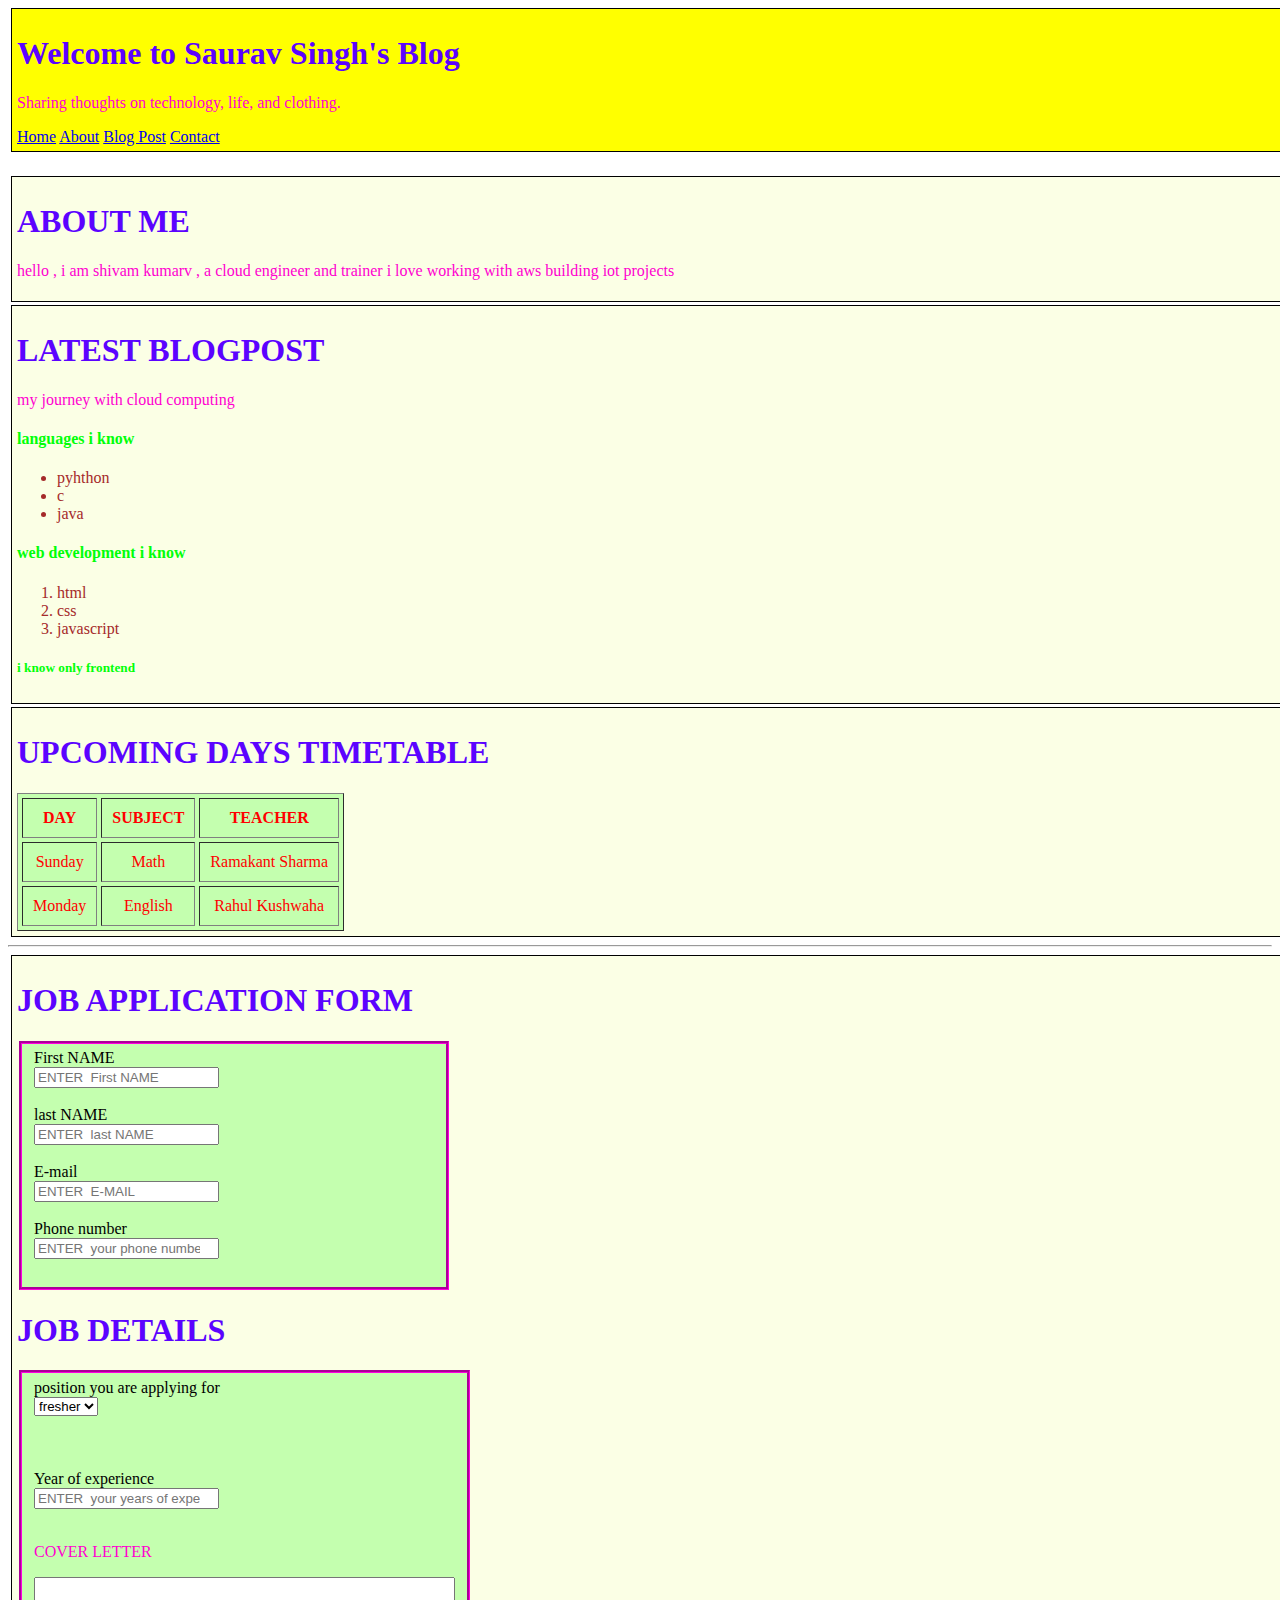
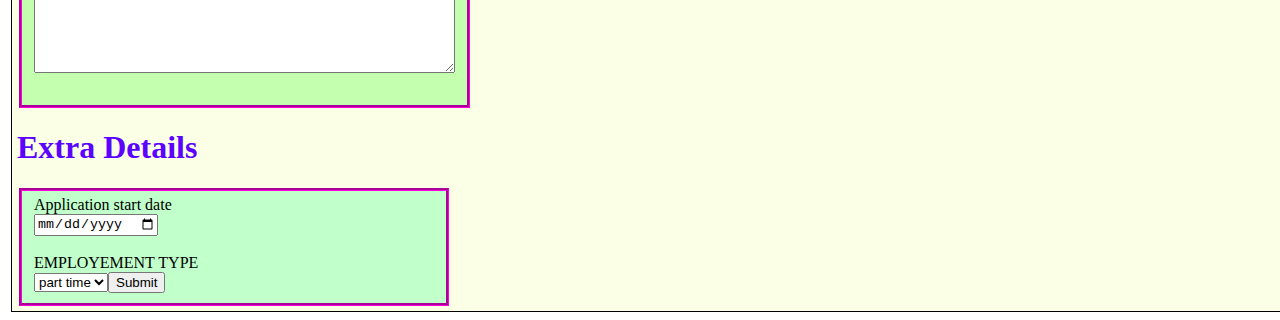
<file: index.html>
<!DOCTYPE html>
<html>
<head>
  <meta charset="UTF-8">
  <meta name="viewport" content="width=device-width, initial-scale=1.0">
  <title>Saurav Singh's Blog</title>
  <link rel="stylesheet" type="text/css" href="style.css">
</head>
<body>
  <div id="one">
    <h1>Welcome to Saurav Singh's Blog</h1>
    <p>Sharing thoughts on technology, life, and clothing.</p>
    <a href="https://home.com/">Home</a> 
    <a href="https://about.com/">About</a> 
    <a href="https://blogpost.com/">Blog Post</a> 
    <a href="https://contact.com/">Contact</a>
  </div>

    <br><div>
<h1>ABOUT ME</h1>
<p>hello , i am shivam kumarv , a cloud engineer and trainer i love working with aws building iot projects
</p>
</div>


<div>
    <h1> LATEST BLOGPOST</h1>
    <p> my journey with cloud computing</p>
    <h4>languages i know</h4>
   
<ul id="ul">
  <li>pyhthon</li>
  <li>c</li>
  <li>java</li>
</ul>  


    <h4 id="h4">web development i know </h4>
    
<ol id="ol">
  <li>html</li>
  <li>css</li>
  <li>javascript</li>
</ol>  

    <h5>i know only frontend</h5>
</div>


<div id="last" style="text-align: center;">
  <h1 ID="O">UPCOMING DAYS TIMETABLE</h1>
  <table id="table" border="1" cellpadding="10" cellspacing="4" style="margin: 2;">
    <tr id="pink">
      <th>DAY</th>
      <th>SUBJECT</th>
      <th>TEACHER</th>
    </tr>
    <tr>
      <td>Sunday</td>
      <td>Math</td>
      <td>Ramakant Sharma</td>
    </tr>
    <tr>
      <td>Monday</td>
      <td>English</td>
      <td>Rahul Kushwaha</td>
    </tr>
  </table>
</div>
<hr>
<div>
   
<head>
  
    <Style>
        h1{
            color: rgb(91, 3, 255);
        }
        #first{
            border-color: rgb(255, 0, 225);
           border-width: 3px;
           width: 400px;
            background-color: rgb(196, 255, 175);
        }
       #second{
        border-color: rgb(255, 0, 225);
           border-width: 3px;
           width: 100px;
  background-color: rgb(196, 255, 175);       }
       #third{
 border-color: rgb(255, 0, 225);
           border-width: 3px;
           width: 400px;
           background-color: rgb(193, 255, 203);
       }
       #ex{
 border-color: rgb(255, 0, 225);
           border-width: 2px;
           width: 400;
            height:200;  
            }

    </Style>
</head>
<body>
    <h1>JOB APPLICATION FORM</h1>
    <nav>
        <fieldset id="first">
         <label for="full name">First NAME</label>
         <br>  
         <input type="TEXT"  placeholder="ENTER  First NAME"/>
         <br>
         <br>
         <label for="full name">last NAME</label>
         <br>  
         <input type="TEXT"  placeholder="ENTER  last NAME"/>
         <br><br>
         <label for="E-mail">E-mail</label>
         <br>  
         <input type="TEXT"  placeholder="ENTER  E-MAIL"/>
         <br><br>
          <label for="phone">Phone number</label>
         <br>  
         <input type="number" placeholder="ENTER  your phone number"/>
         <br><br></fieldset>
    </nav>
    <h1>JOB DETAILS</h1>
    <nav>
        <fieldset id="first">
        <label for="position">position you are applying for</label>
        <br>
        <select name="position" id="pos">
        <option value="fresher">fresher</option>
        <option value="intern">intern</option>
        <option value="hr">ceo</option>
         <option value="ceo">hr</option>
  </select>
  <br><br>
         <br>
         <br>
         <label for="number">Year of experience</label>
         <br>  
         <input type="number"  placeholder="ENTER  your years of experience "/>
         <br><br>
  
<p><label for="w3review">COVER LETTER</label></p>

<textarea id="w3review"  rows="6" cols="50">
</textarea>
         <br><br></fieldset>
    </nav>
    <h1>Extra Details</h1>
   <nav>
        <fieldset id="third">
        <label for="date">Application start date</label>
        <br>
         <input type="date" id="birthday" name="birthday">
         <br><br>
         <label for="position">EMPLOYEMENT TYPE</label>
        <br>
        <select name="Employement type" id="type">
        <option value="parttime">part time</option>
        <option value="intern">full time</option>
        <br>
        <br>
        <br>
        <input type="submit" value="Submit">
    </fieldset>
    </nav>


</div>

</body>
</html>
</file>
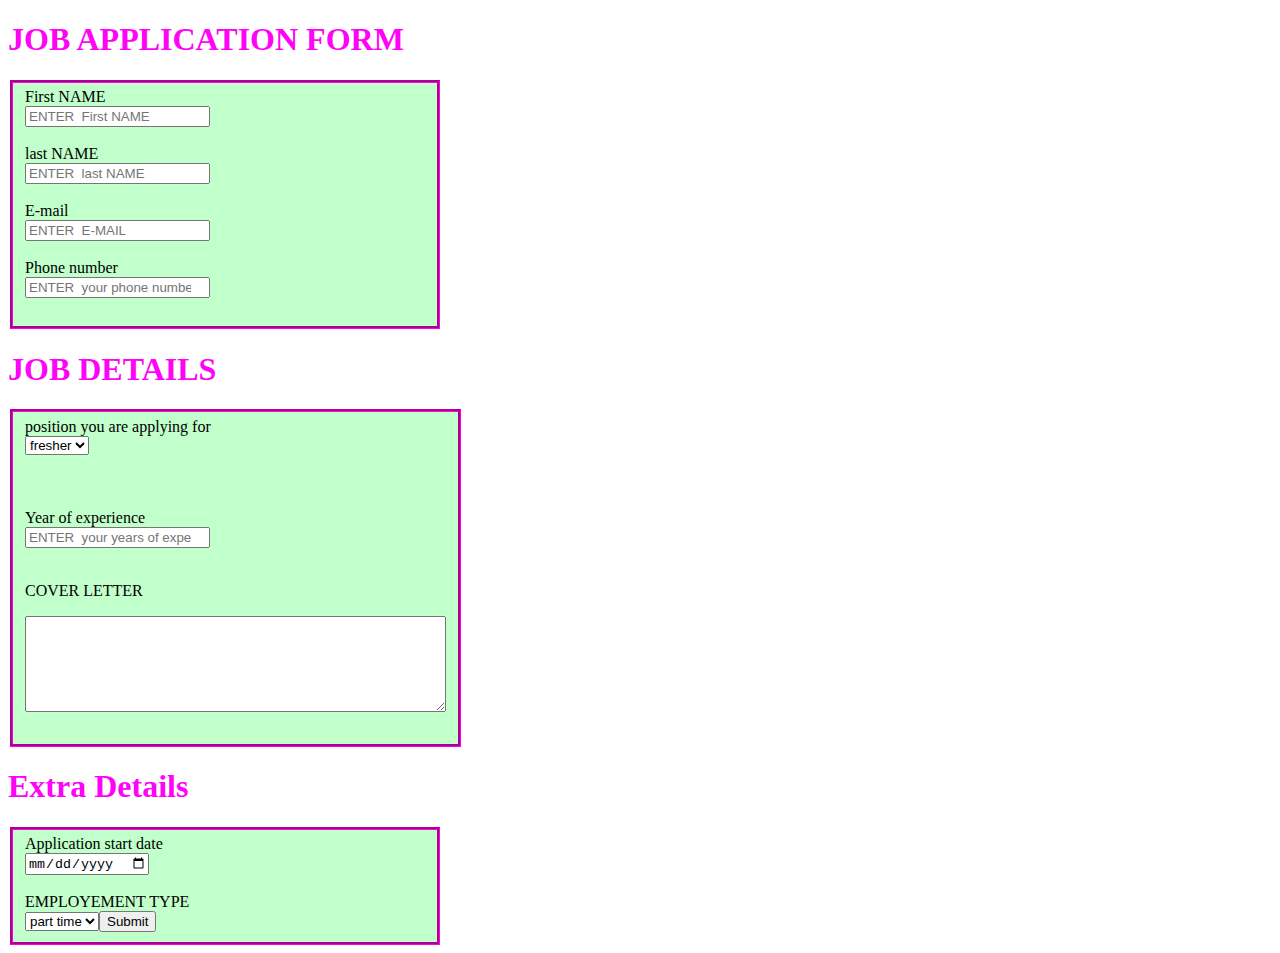
<file: css2.html>
<!DOCTYPE html>
<html lang="en">
<head>
    <meta charset="UTF-8">
    <meta name="viewport" content="width=device-width, initial-scale=1.0">
    <title></title>
    <Style>
        h1{
            color: rgb(255, 3, 247);
        }
        #first{
            border-color: rgb(255, 0, 225);
           border-width: 3px;
           width: 400px;
           background-color: rgb(193, 255, 203);
        }
       #second{
        border-color: rgb(255, 0, 225);
           border-width: 3px;
           width: 100px;
           background-color: rgb(193, 255, 203);
       }
       #third{
 border-color: rgb(255, 0, 225);
           border-width: 3px;
           width: 400px;
           background-color: rgb(193, 255, 203);
       }
       #ex{
 border-color: rgb(255, 0, 225);
           border-width: 2px;
           width: 400;
            height:200;  
            }

    </Style>
</head>
<body>
    <h1>JOB APPLICATION FORM</h1>
    <nav>
        <fieldset id="first">
         <label for="full name">First NAME</label>
         <br>  
         <input type="TEXT"  placeholder="ENTER  First NAME"/>
         <br>
         <br>
         <label for="full name">last NAME</label>
         <br>  
         <input type="TEXT"  placeholder="ENTER  last NAME"/>
         <br><br>
         <label for="E-mail">E-mail</label>
         <br>  
         <input type="TEXT"  placeholder="ENTER  E-MAIL"/>
         <br><br>
          <label for="phone">Phone number</label>
         <br>  
         <input type="number" placeholder="ENTER  your phone number"/>
         <br><br></fieldset>
    </nav>
    <h1>JOB DETAILS</h1>
    <nav>
        <fieldset id="first">
        <label for="position">position you are applying for</label>
        <br>
        <select name="position" id="pos">
        <option value="fresher">fresher</option>
        <option value="intern">intern</option>
        <option value="hr">ceo</option>
         <option value="ceo">hr</option>
  </select>
  <br><br>
         <br>
         <br>
         <label for="number">Year of experience</label>
         <br>  
         <input type="number"  placeholder="ENTER  your years of experience "/>
         <br><br>
  
<p><label for="w3review">COVER LETTER</label></p>

<textarea id="w3review"  rows="6" cols="50">
</textarea>
         <br><br></fieldset>
    </nav>
    <h1>Extra Details</h1>
   <nav>
        <fieldset id="third">
        <label for="date">Application start date</label>
        <br>
         <input type="date" id="birthday" name="birthday">
         <br><br>
         <label for="position">EMPLOYEMENT TYPE</label>
        <br>
        <select name="Employement type" id="type">
        <option value="parttime">part time</option>
        <option value="intern">full time</option>
        <br>
        <br>
        <br>
        <input type="submit" value="Submit">
    </fieldset>
    </nav>

</body>
</html>
</file>
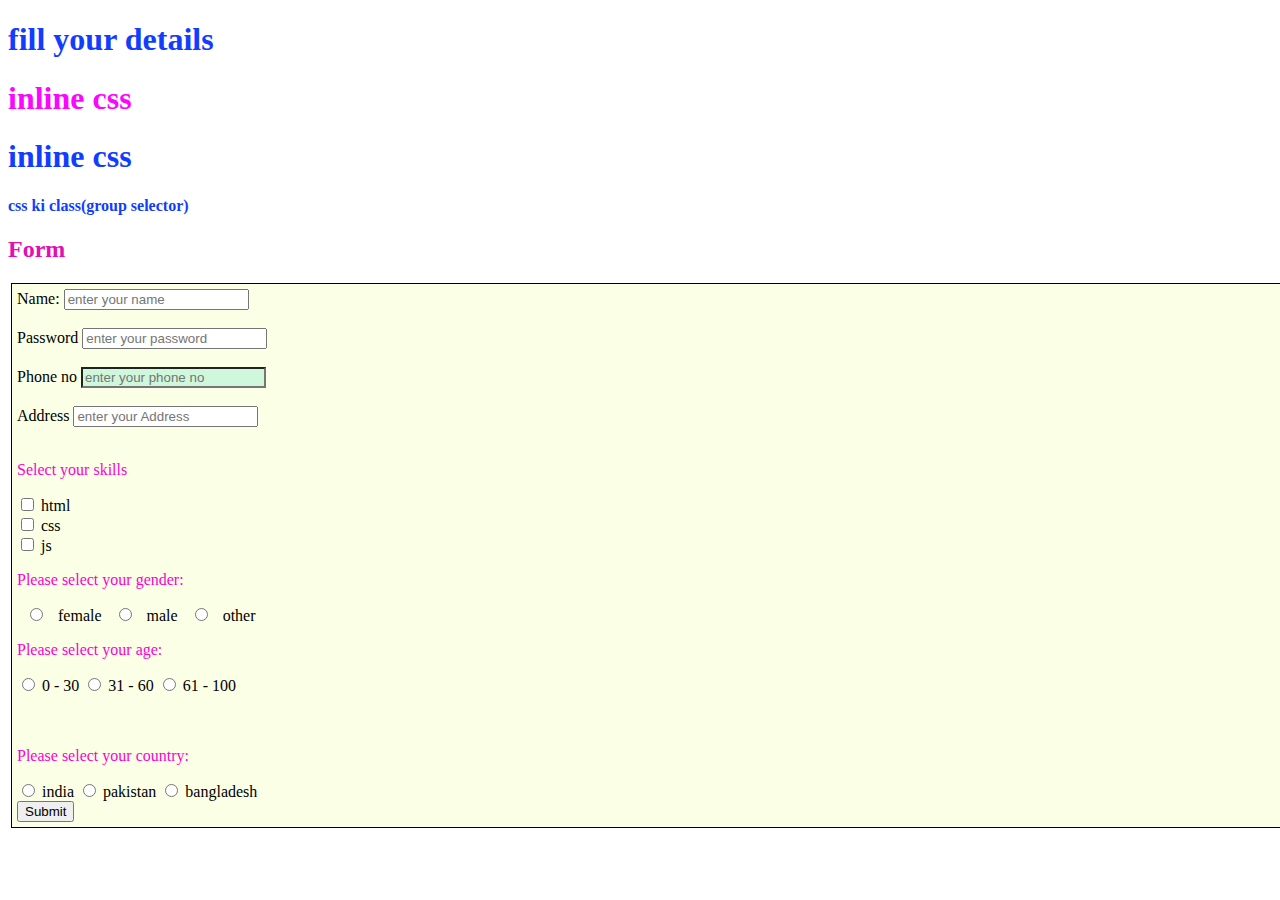
<file: form.html>
<!DOCTYPE html>
<html lang="en">

<head>
  <meta charset="UTF-8">
  <meta name="viewport" content="width=device-width, initial-scale=1.0">
  <title>Form</title>
  <link rel="stylesheet" href="style.css">
  <style>
    h1,h4 {
      color: rgb(17, 61, 255);
    }
    #number{
        background-color: rgb(207, 247, 220);
    }
  </style>
</head>

<body>
    <nav>
        <h1 >fill your details </h1>
    <h1 style="color:rgb(253, 6, 253)">inline css </h1>
    
    <h1 >inline css </h1>
    <h4>css ki class(group selector)</h4>
    <h2 style="color:rgb(228, 14, 178)"> Form</h2>
    </nav>
    <nav>
    <div class="form">
    <form action="/submit">
    <label for="name">Name:</label>
    <input type="text"id="text" name="name" placeholder="enter your name"/>
    <br>
    <br>
    <label for="password">Password</label>
    <input type="password" id="password" password="password" placeholder="enter your password"/>
    <br>
    <br>
    <label for="password">Phone no</label>
    <input type="number" id="number" number="number" placeholder="enter your phone no"/>
    <br>
    <br>
    <label for="password">Address</label>
    <input type="text" id="text" Address="Address" placeholder="enter your Address"/>
    <br>
    <br>
    <p>Select your skills</p>

<input type="checkbox" id="text" name="html" value="html">
<label for="skill1"> html</label><br>
<input type="checkbox" id="vehicle2" name="css" value="css">
<label for="skill2"> css</label><br>
<input type="checkbox" id="vehicle3" name="js" value="js">
<label for="skill3"> js</label><br>


 <p>Please select your gender:</p>
  <input type="radio" id="text" name="gender" value="female">
  <label for="female">female</label>
  <input type="radio" id="text" name="gender" value="male">
  <label for="male">male</label>
  <input type="radio" id="text" name="gender" value="other">
  <label for="other">other</label>

  <br>  

  <p>Please select your age:</p>
  <input type="radio" id="age1" name="age" value="30">
  <label for="age1">0 - 30</label>
  <input type="radio" id="age2" name="age" value="60">
  <label for="age2">31 - 60</label> 
  <input type="radio" id="age3" name="age" value="100">
  <label for="age3">61 - 100</label><br>

  <br>
  <br>
  <p>Please select your country:</p>
  <input type="radio" id="text" name="c1" value="india">
  <label for="c1">india</label>
  <input type="radio" id="text" name="c2" value="pak">
  <label for="c2">pakistan</label>
  <input type="radio" id="text" name="c3" value="bangla">
  <label for="c3">bangladesh</label><br>
  <input type="submit" value="Submit">

    </form>
    </div>
    </nav>
</body>
</html>
</file>
<file: style.css>
div {
      background-color:white;
      width: 1500px;
      border: 1px solid black;
      padding: 5px;
      margin: 3px;
      background-color: #fbffe5;
      
    }
    h1{text-decoration: dotted;
        color:blue;
        
    }
    p{
        color:rgb(255, 0, 208);
    }
    #last{
        color:red;
        text-align: left;
        
    }
    #ul{
color:brown
    }
    #ol{
color:brown
    }
h4,h5{
    color:rgb(0, 255, 8)
}
#one{
    background-color: yellow;
}

    pink{
        background-color: rgb(255, 192, 248);
    }
#O{
    text-align: left;
}
#table{
  background-color: rgb(196, 255, 175);
}
</file>
